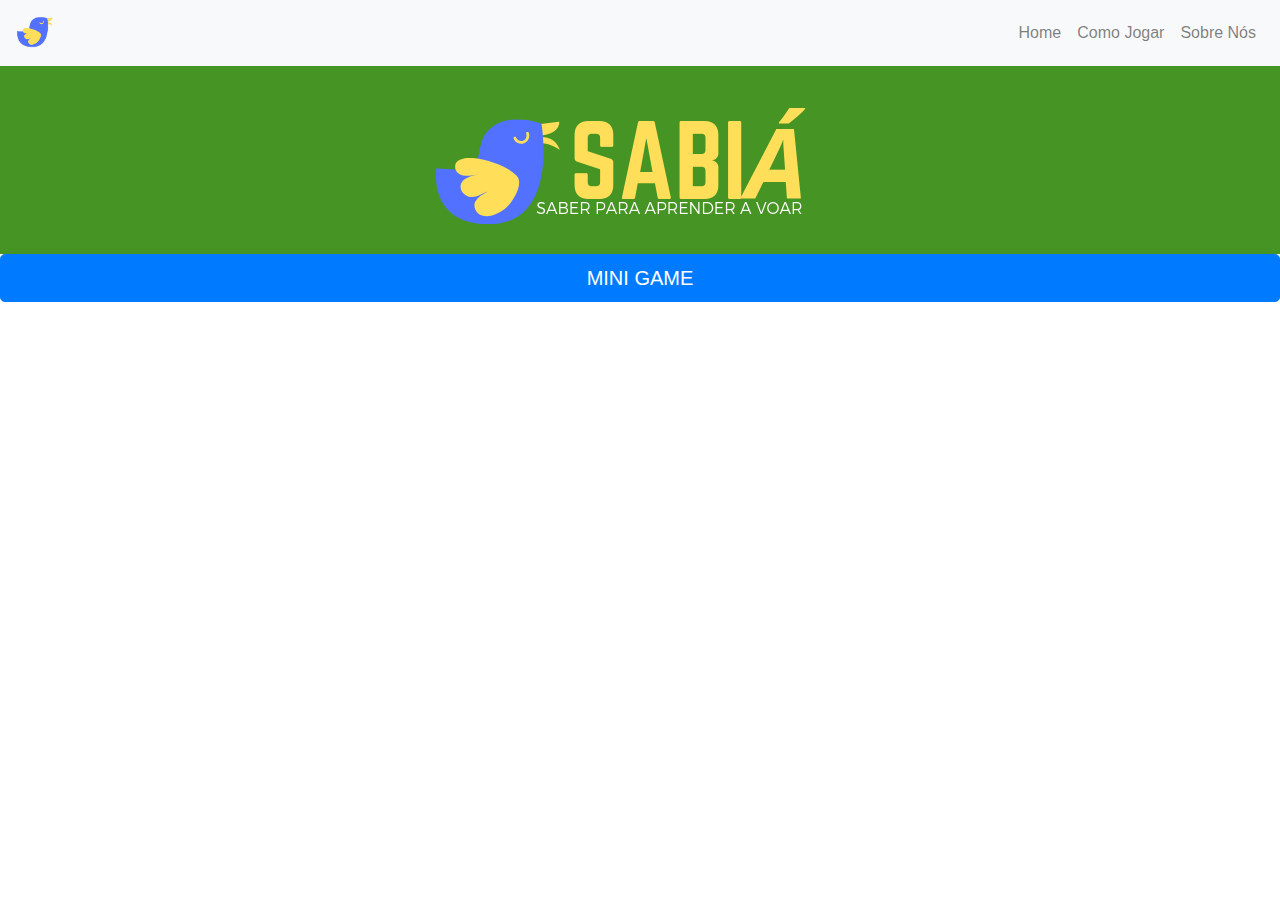
<file: index.html>
<!doctype html>
<html lang="en">

<head>
    <!-- Required meta tags -->
    <meta charset="utf-8">
    <meta name="viewport" content="width=device-width, initial-scale=1, shrink-to-fit=no">

    <!-- Bootstrap CSS -->
    <link rel="stylesheet" href="https://stackpath.bootstrapcdn.com/bootstrap/4.3.1/css/bootstrap.min.css" integrity="sha384-ggOyR0iXCbMQv3Xipma34MD+dH/1fQ784/j6cY/iJTQUOhcWr7x9JvoRxT2MZw1T" crossorigin="anonymous">
    <link rel="stylesheet" href="style.css">
    <title>Sabiá</title>
</head>

<body>

    <header>
    	<!-- Menu  -->
        <nav id="navbar" class="navbar navbar-expand-lg navbar-light bg-light">
            <a class="navbar-brand" href="#">
                <img src="bird.png" width="40" height="40" alt="">
            </a>
            <button class="navbar-toggler" type="button" data-toggle="collapse" data-target="#navbarSupportedContent" aria-controls="navbarSupportedContent" aria-expanded="false" aria-label="Toggle navigation">
    <span class="navbar-toggler-icon"></span>
  </button>
            <div class="collapse navbar-collapse" id="navbarNavAltMarkup">
                <div class="navbar-nav ml-auto">
                    <a class="nav-item nav-link" href="#">Home</a>
                    <a class="nav-item nav-link" href="comojogar.html">Como Jogar</a>
                    <a class="nav-item nav-link" href="sobrenos.html">Sobre Nós</a>

                </div>
            </div>
        </nav>
    </header>
    <!-- MINI GAME -->
    <div class="container-fluid">
        <div class="row">
            <div class="col-md-12" id="principal">
                <img src="logo.png" class="image">
            </div>
        </div>
    </div>

    <a href="minigame.html">
        <button type="button" class="btn btn-primary btn-lg btn-block">MINI GAME</button>
    </a>

    </div>

    </div>
    </div>

    <section>
    	<!-- MINI GAME 2 -->
        <div class="container-fluid">
            <div class="row">
                <div class="col-md-12">
                    <span> <h1></h1></span>


                </div>

            </div>
        </div>

      
   
    </section>

    
</body>

</html>
</file>
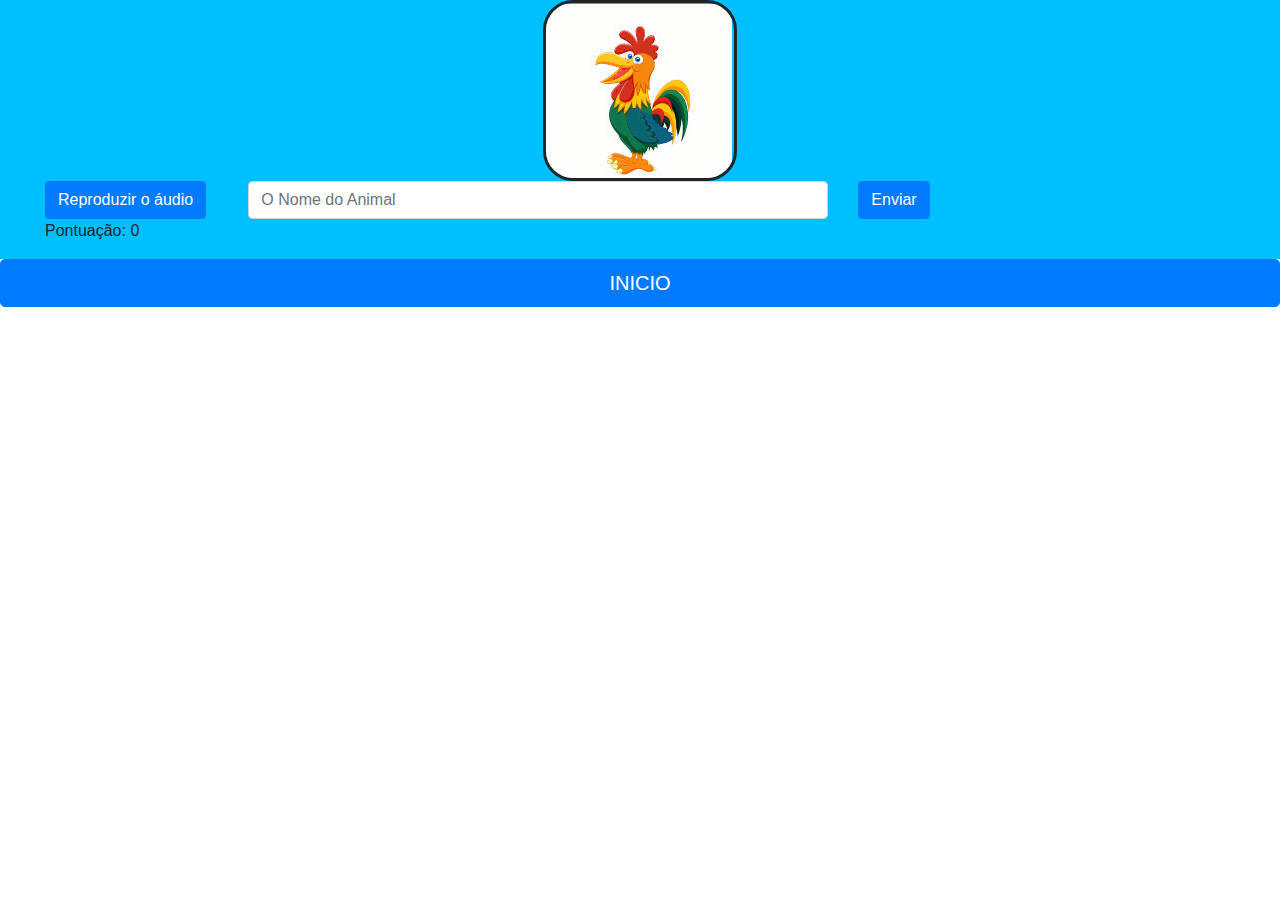
<file: minigame.html>
<!doctype html>
<html lang="en">

<head>
    <!-- Required meta tags -->
    <meta charset="utf-8">
    <meta name="viewport" content="width=device-width, initial-scale=1, shrink-to-fit=no">

    <!-- Bootstrap CSS -->
    <link rel="stylesheet" href="https://stackpath.bootstrapcdn.com/bootstrap/4.3.1/css/bootstrap.min.css" integrity="sha384-ggOyR0iXCbMQv3Xipma34MD+dH/1fQ784/j6cY/iJTQUOhcWr7x9JvoRxT2MZw1T" crossorigin="anonymous">
    <link rel="stylesheet" href="style.css">
    <title>Mini Game</title>

    <script id="data" src="minigame.js" type="text/javascript">
        {
          "figuras": [
              {"name": "cachorro", "audio": "Assets/cachorro.wav", "img": "Assets/cachorro.gif"},
              {"name": "gato", "audio": "Assets/gato.wav", "img": "Assets/gato.gif"},
              {"name": "cavalo", "audio": "Assets/cavalo.wav", "img": "Assets/cavalo.gif"},
              {"name": "galo", "audio": "Assets/galo.wav", "img": "Assets/galo.gif"},
              {"name": "vaca", "audio": "Assets/vaca.wav", "img": "Assets/vaca.gif"},
              {"name": "porco", "audio": "Assets/porco.wav", "img": "Assets/porco.gif"}
          ]
        }
    </script>

</head>

<!-- Onde funciona a interação com Back End -->
<body onload="start()">

    <div class="container-fluid" id="fundo">

        <div class="container-fluid">

            <div class="text-center">
                <img class="rounded" id="animalfigure">

            </div>

            <div class="container-fluid">
                <div class="row">

                    <div class="col-md-2 ">

                        <audio id="animalaudio"></audio>
                        <div>
                            <button class="btn btn-primary" onclick="playAudio()">Reproduzir o áudio</button>

                        </div>
                    </div>
                    <div class="col-md-6 ">
                        <form>

                            <input type="text" class="form-control" id="figuretext" placeholder="O Nome do Animal" value="" >
                    </div>

                    </form>
                    <div class="col-md-2 ">
                        <button class="btn btn-primary" onclick="processName()" type="submit">Enviar</button>
                    </div>
                </div>
                <div class="row">
                    <div class="col-md-6 ">
                        <p id="score">Pontuação: 0</p>
                    </div>
                </div>
            </div>
        </div>
    </div>

    <a href="index.html">
        <button type="button" class="btn btn-primary btn-lg btn-block">INICIO</button>
    </a>

    
</body>

</html>
</file>
<file: style.css>
#img{
	background: url("./logo.png") no-repeat center cover;
 }
.image{ 
	display: block !important;
    margin: 0 auto !important;
    max-width: 100%;
 }
 #fundo{
	width: auto;
	height: auto;
	background-color: rgb(0, 191, 255);
 }

#animalfigure {border: solid; border-radius: 30px !important;} 
.sucess {
	border-width: medium;
	border-color: green !important;
}
.fail {
	border-width: medium;
	border-color: red !important;
}

#principal{ 

	background-color: rgb(70, 148,36);
 }
</file>
